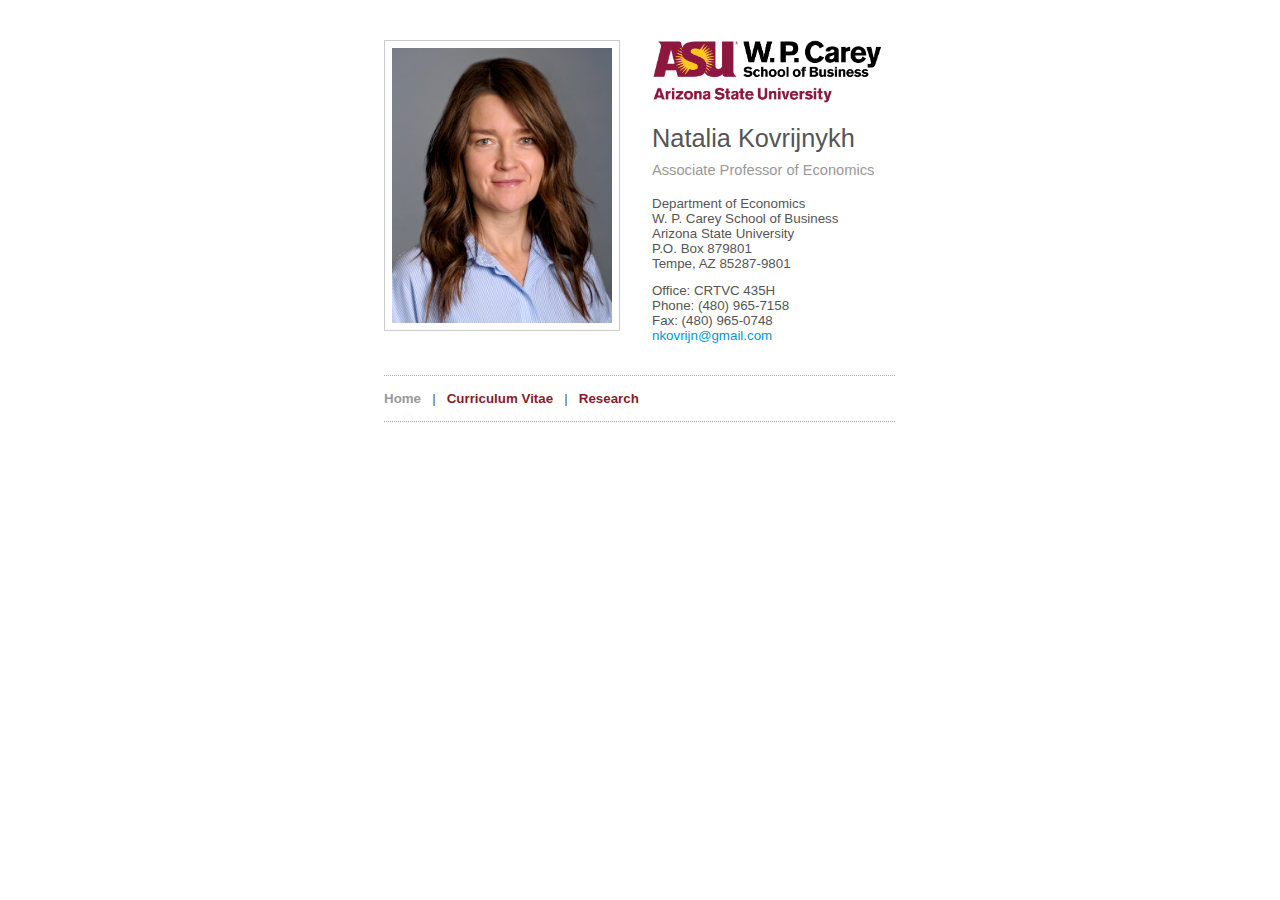
<file: index.html>
<!DOCTYPE html PUBLIC "-//W3C//DTD HTML 4.01 Transitional//EN">
<html>
  <head>
    <meta http-equiv="content-type" content="text/html; charset=iso-8859-1">
    <title>Natalia Kovrijnykh - Department of Economics - Arizona State
      University</title>
    <meta name="description" content="Natalia Kovrijnykh - Department of Economics - Arizona State University">
    <meta name="keywords" content="Natalia Kovrijnykh Department of Economics W. P. Carey School of Business Arizona State University University of Chicago Economics Job Market candidate 2008 PhD Dynamic Contracts Debt Contracts Short-Term Commitment Partial Outside Option Equilibrium Default Cycles Specialization Uncertainty">
    <link rel="stylesheet" href="global.css" type="text/css" media="screen">
  </head>
  <body topmargin="30" marginwidth="10" marginheight="10" leftmargin="10" bgcolor="#FFFFFF">
    <br>
    <br>
    <table width="512" cellspacing="0" cellpadding="0" border="0" align="center">
      <tbody>
        <tr valign="top">
          <td width="273"> <img src="natasha1.jpg" style="border: 1px solid #cccccc; padding:7px"
              width="220"
              height="275"></td>
          <td style="padding-left:20px;" width="274"> <img src="asulogo1.png" height="62.8" width="229.6"><br>
            &nbsp;
            <p style="margin-top: 6; margin-bottom: 3"> <font face="Arial"> <span
                  style="font-size: 19pt">Natalia
                  Kovrijnykh</span><font size="5"> </font> </font></p>
            <p style="margin-top: 9; margin-bottom: 3"> <font style="font-size: 11pt"
                face="Arial"><span
                  style="color:#999999">
                  Associate Professor of Economics </span></font></p>
            <p style="margin-top: 18; margin-bottom: 0"> <font face="Arial"><span>Department
                  of Economics</span></font></p>
            <p style="margin-top: 0; margin-bottom: 0"> <font face="Arial"><span>W.
                  P. Carey School of Business</span></font></p>
            <p style="margin-top: 0; margin-bottom: 0"> <font face="Arial"><span>Arizona
                  State University</span></font></p>
            <p style="margin-top: 0; margin-bottom: 0"> <font face="Arial">P.O.
                Box 879801</font></p>
            <p style="margin-top: 0; margin-bottom: 0"> <font face="Arial">Tempe,
                AZ 85287-9801</font></p>
            <p style="margin-top: 12; margin-bottom:12"> Office: CRTVC 435H <br>
              Phone: (480) 965-7158 <br>
              Fax: (480) 965-0748 <br>
              <a href="mailto:nkovrijn@gmail.com">nkovrijn@gmail.com</a></p>
          </td>
        </tr>
        <tr>
          <td colspan="2" style="padding-top:20px" width="567">
            <table width="100%" cellspacing="0" cellpadding="0" border="0">
              <tbody>
                <tr>
                  <td background="pixh_grey.gif"><img src="pixh_grey.gif"
                      width="2"
                      height="1"></td>
                </tr>
              </tbody>
            </table>
            <br>
            <span style="color:#999999"><strong>Home</strong></span>&nbsp;&nbsp;&nbsp;|&nbsp;&nbsp;&nbsp;<a
              href="vita.html"
              class="menu"><strong>Curriculum
                Vitae</strong></a>&nbsp;&nbsp;&nbsp;|&nbsp;&nbsp;&nbsp;<a href="research.html"
              class="menu"><strong>Research</strong></a><!--&nbsp;&nbsp;&nbsp;|&nbsp;&nbsp;&nbsp;<span style="color:#999999"><a href='teaching.html' class="menu"><strong>Teaching</strong></span></a>-->
            <br>
            <br>
            <table width="100%" cellspacing="0" cellpadding="0" border="0">
              <tbody>
                <tr>
                  <td background="pixh_grey.gif">
                    <p style="margin-top: 0; margin-bottom: 0"><img src="pixh_grey.gif"
                        width="2"
                        height="1"></p>
                  </td>
                </tr>
              </tbody>
            </table>
            <p style="margin-top: 4" align="right"></p>
          </td>
        </tr>
      </tbody>
    </table>
    <br>
    <br>
    <!-- Start of StatCounter Code -->
    <script type="text/javascript">
var sc_project=3117149; 
var sc_invisible=0; 
var sc_partition=30; 
var sc_security="b1eac858"; 
</script> <script type="text/javascript" src="https://www.statcounter.com/counter/counter_xhtml.js"></script><noscript>
<div class="statcounter"><a class="statcounter" href="http://www.statcounter.com/"><img
class="statcounter"
src="http://c31.statcounter.com/3117149/0/b1eac858/0/"
alt="counter statistics"></a></div></noscript>
    <!-- End of StatCounter Code -->
  <script defer src="https://static.cloudflareinsights.com/beacon.min.js/vcd15cbe7772f49c399c6a5babf22c1241717689176015" integrity="sha512-ZpsOmlRQV6y907TI0dKBHq9Md29nnaEIPlkf84rnaERnq6zvWvPUqr2ft8M1aS28oN72PdrCzSjY4U6VaAw1EQ==" data-cf-beacon='{"rayId":"91a2ca2d89ee0fc1","serverTiming":{"name":{"cfExtPri":true,"cfL4":true,"cfSpeedBrain":true,"cfCacheStatus":true}},"version":"2025.1.0","token":"e64fdfc25a574723a13d1f77e07bc18c"}' crossorigin="anonymous"></script>
</body>
</html>
</file>
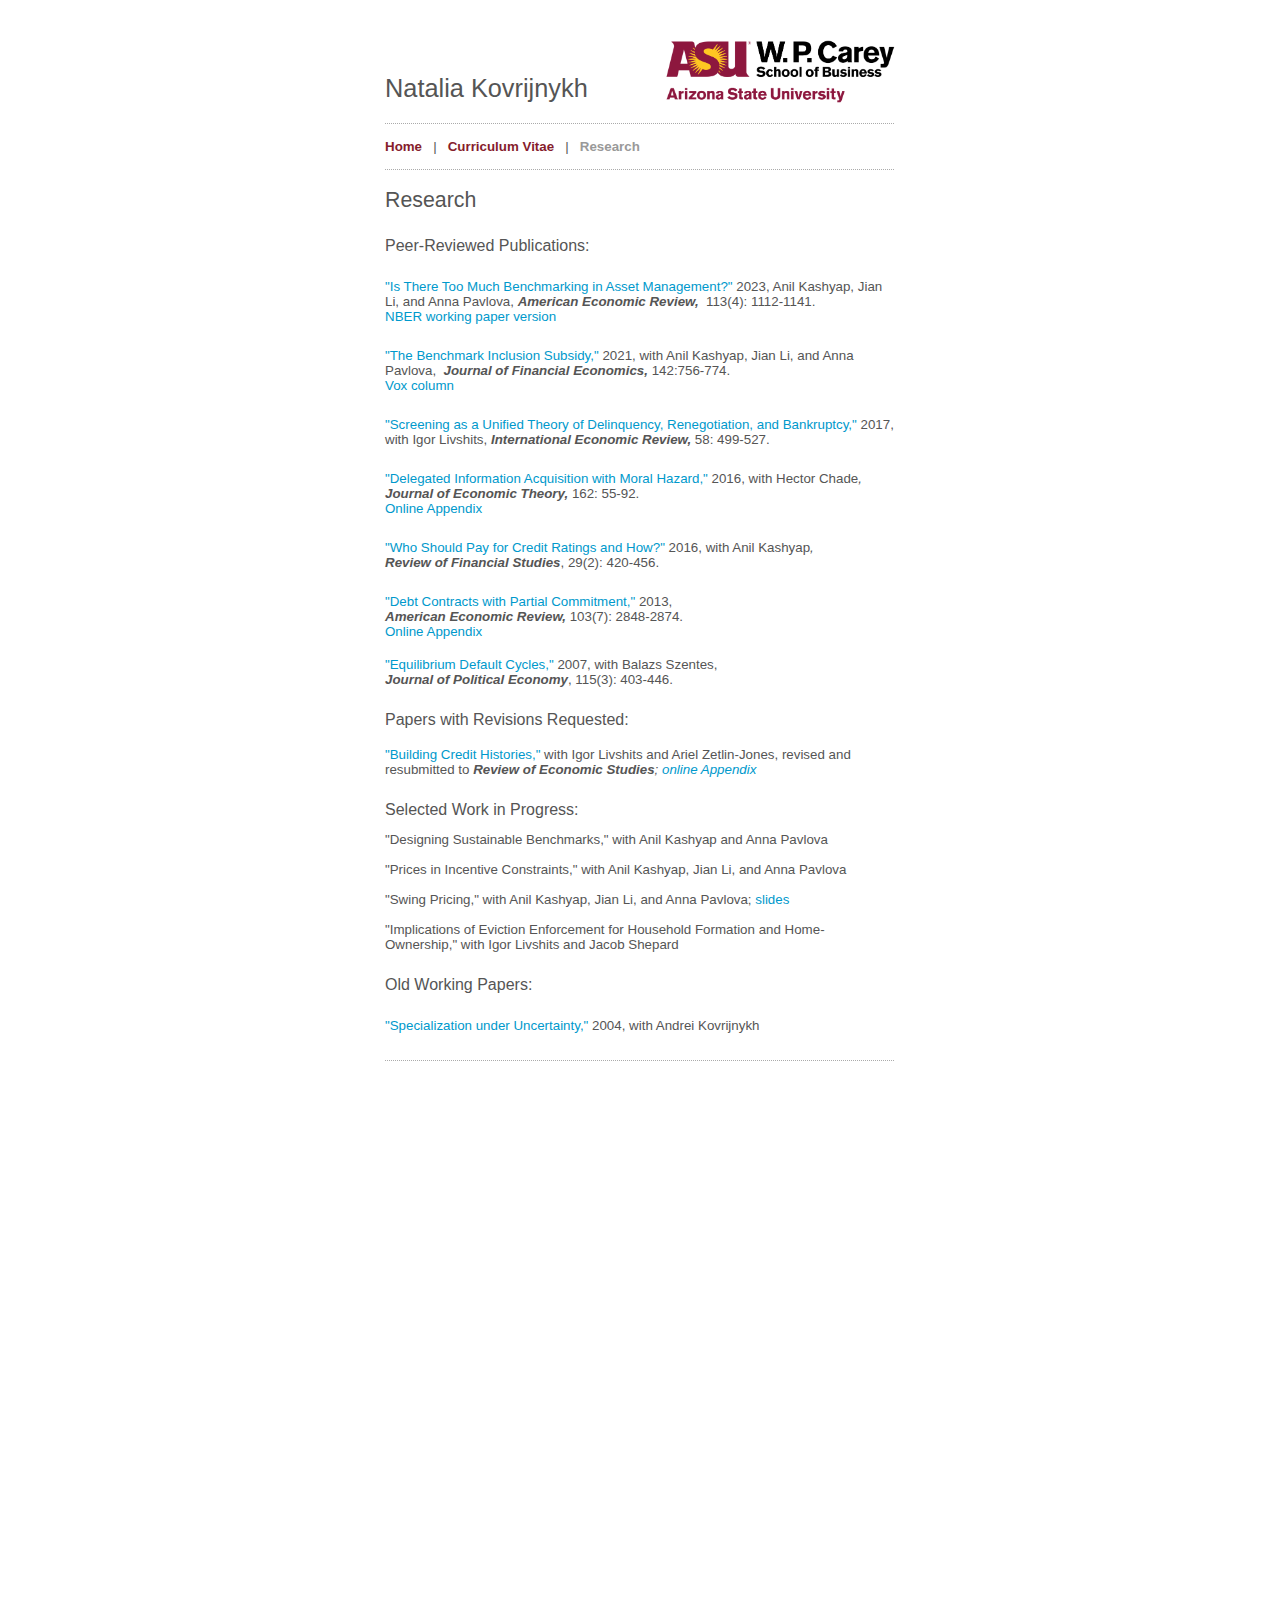
<file: research.html>
<!DOCTYPE html PUBLIC "-//W3C//DTD HTML 4.01 Transitional//EN">
<html>
  <head>
    <meta http-equiv="content-type" content="text/html; charset=iso-8859-1">
    <title>Natalia Kovrijnykh - Department of Economics - Arizona State
      University - Research</title>
    <meta name="description" content="Natalia Kovrijnykh - Department of Economics - Arizona State University - Research">
    <meta name="keywords" content="Natalia Kovrijnykh Department of Economics W. P. Carey School of Business Arizona State University University of Chicago Economics Job Market candidate 2008 PhD Dynamic Contracts Debt Contracts Short-Term Commitment Partial Outside Option Equilibrium Default Cycles Specialization Uncertainty">
    <link rel="stylesheet" href="global.css" type="text/css" media="screen">
  </head>
  <body style="                                                    background-color: white;"
    topmargin="30"
    marginwidth="10"
    marginheight="10"
    leftmargin="10"><br>
    <br>
    <table width="510" cellspacing="0" cellpadding="0" border="0" align="center"
      height="1658">
      <tbody>
        <tr valign="top">
          <td width="249" valign="bottom" height="40"> <font face="Arial"> <span
                style="font-size: 19pt;">Natalia
                Kovrijnykh</span></font> </td>
          <td style="padding-left:20px;" width="227" align="right" height="40">
            <img src="asulogo1.png" height="62.8" width="229.6"></td>
        </tr>
        <tr>
          <td colspan="2" style="padding-top:20px" width="510" height="809">
            <table width="100%" cellspacing="0" cellpadding="0" border="0">
              <tbody>
                <tr>
                  <td background="pixh_grey.gif"><img src="pixh_grey.gif"
                      width="2"
                      height="1"></td>
                </tr>
              </tbody>
            </table>
            <br>
            <a href="index.html" class="menu"><strong>Home</strong></a>&nbsp;&nbsp;&nbsp;|&nbsp;&nbsp;&nbsp;<a
              href="vita.html"
              class="menu"><strong>Curriculum
                Vitae</strong></a>&nbsp;&nbsp;&nbsp;|&nbsp;&nbsp;&nbsp;<span style="color:#999999"><strong>Research</strong></span><!--
&nbsp;&nbsp;&nbsp;|&nbsp;&nbsp;&nbsp;<span style="color:#999999"><a href='teaching.html' class="menu"><strong>Teaching</strong></a></span>-->
            <br>
            <br>
            <table width="100%" cellspacing="0" cellpadding="0" border="0">
              <tbody>
                <tr>
                  <td background="pixh_grey.gif"><img src="pixh_grey.gif"
                      width="2"
                      height="1"></td>
                </tr>
              </tbody>
            </table>
            <p style="margin-top: 18; margin-bottom: 18"> <font style="font-size: 16pt">Research</font></p>
            <p style="margin-top: 24; margin-bottom: 24"> <span style="font-size: 12pt;">Peer-Reviewed Publications:<br>
              </span></p>
            <p style="margin-top: 24; margin-bottom: 24"><a href="BAM.pdf">"Is
                There Too Much Benchmarking in Asset Management?"</a> 2023, Anil
              Kashyap, Jian Li, and Anna Pavlova, <i><b>American Economic
                  Review,&nbsp;<strong></strong></b></i><span style="color: #0000ee;">
              </span> 113(4): 1112-1141. <a href="https://www.nber.org/system/files/working_papers/w28020/w28020.pdf"><br>
                NBER working paper version </a> </p>
            <p style="margin-top: 24; margin-bottom: 24"><a href="subsidy.pdf">"The
                Benchmark Inclusion Subsidy,"</a> 2021, with Anil Kashyap, Jian
              Li, and Anna Pavlova,&nbsp; <span style="font-weight: bold;"><span
                  style="font-style: italic;">Journal
                  of Financial Economics, </span></span> 142:756-774.<br>
              <a href="https://cepr.org/voxeu/columns/why-asset-managers-create-subsidies-certain-firms">Vox
                column</a></p>
            <p></p>
            <p style="margin-top: 24; margin-bottom: 24"><a href="screening.pdf">"Screening
                as a Unified Theory of Delinquency, Renegotiation, and
                Bankruptcy,"</a> 2017, with Igor Livshits,<em><i><b>
                    International Economic Review,</b></i> </em>58: 499-527.</p>
            <p style="margin-top: 24; margin-bottom: 24"><a href="info.pdf">"Delegated
                Information Acquisition with Moral Hazard,"</a> 2016, with
              Hector Chade<em>,<i><b><br>
                    Journal of Economic Theory,</b></i> </em>162: 55-92.<br>
              <a href="Online_Appendix_info.pdf">Online Appendix</a></p>
            <p style="margin-top: 24; margin-bottom: 24"><span style="margin-top: 2"><a
                  href="cra.pdf">"Who
                  Should Pay for Credit Ratings and How?"</a> 2016, with Anil
                Kashyap<em>, </em></span><span style="font-style: italic;"><span
                  style="font-weight: bold;"><br>
                  Review of Financial Studies</span></span><span style="margin-top: 2"><em><strong></strong></em></span><span
                style="margin-top: 2">,
                29(2): </span>420-456. </p>
            <p style="margin-top: 18"> <a href="partial.pdf">"Debt Contracts
                with Partial Commitment,"</a> 2013, <i><b><br>
                  American Economic Review,</b></i> 103(7): 2848-2874. <br>
              <a href="Online_Appendix.pdf">Online Appendix</a></p>
            <p style="margin-top: 18"><a href="cycles.pdf">"Equilibrium Default
                Cycles,"</a> 2007, with Balazs Szentes, <br>
              <i><b>Journal of Political Economy</b></i>, 115(3): 403-446.&nbsp;
            </p>
            <em></em>
            <p style="margin-top: 24"><span style="font-size: 12pt;"> Papers with Revisions Requested:  </span></p>
            <p style="margin-top: 18"><span style="font-size: 12pt;"></span> </p>
            <p style="margin-top: 2" ;="" margin-bottom:="" 0=""><a href="BCH.pdf">"Building
                Credit Histories,"</a> with Igor Livshits and Ariel
              Zetlin-Jones, revised and resubmitted to <i><b>
                  Review of Economic Studies</b></i><em>; <a href="BCH_appF.pdf">online
                  Appendix </a></em></p>
            <p style="margin-top: 24"> <span style="font-size: 12pt;">Selected Work
                  in Progress:</span> </p>
            "Designing Sustainable Benchmarks," with Anil Kashyap and Anna Pavlova <br>
            <br>
            "Prices in Incentive Constraints," with Anil Kashyap, Jian Li, and
            Anna Pavlova<br>
            <br>
            "Swing Pricing," with Anil Kashyap, Jian Li, and Anna Pavlova; <a href="swing_pricing_slides.pdf">slides</a><br>
            &nbsp;<br>
            "Implications of Eviction Enforcement for Household Formation and Home-Ownership," with Igor Livshits and Jacob
            Shepard<br>
            <p style="margin-top: 24"><span style="font-size: 12pt;">Old Working
                Papers: </span> </p>
            <p style="margin-top: 24; margin-bottom: 12"> <a href="specialization.pdf">"Specialization
                under Uncertainty,"</a> 2004, with Andrei Kovrijnykh </p>
            <br>
            <table width="100%" cellspacing="0" cellpadding="0" border="0">
              <tbody>
                <tr>
                  <td background="pixh_grey.gif"><img src="pixh_grey.gif"
                      width="2"
                      height="1"></td>
                </tr>
              </tbody>
            </table>
          </td>
        </tr>
        <tr>
          <td colspan="2" style="padding-top:20px" height="809">&nbsp;</td>
        </tr>
      </tbody>
    </table>
    <br>
    <br>
    <!-- Start of StatCounter Code -->
    <script type="text/javascript">
var sc_project=3117149; 
var sc_invisible=0; 
var sc_partition=30; 
var sc_security="b1eac858"; 
</script> <script type="text/javascript" src="https://www.statcounter.com/counter/counter_xhtml.js"></script><noscript>
<div class="statcounter"><a class="statcounter" href="http://www.statcounter.com/"><img
class="statcounter"
src="http://c31.statcounter.com/3117149/0/b1eac858/0/"
alt="counter statistics"></a></div></noscript>
    <!-- End of StatCounter Code -->
  <script defer src="https://static.cloudflareinsights.com/beacon.min.js/vcd15cbe7772f49c399c6a5babf22c1241717689176015" integrity="sha512-ZpsOmlRQV6y907TI0dKBHq9Md29nnaEIPlkf84rnaERnq6zvWvPUqr2ft8M1aS28oN72PdrCzSjY4U6VaAw1EQ==" data-cf-beacon='{"rayId":"8ca05663cd49314f","serverTiming":{"name":{"cfExtPri":true,"cfL4":true}},"version":"2024.8.0","token":"e64fdfc25a574723a13d1f77e07bc18c"}' crossorigin="anonymous"></script>
</body>
</html>
</file>
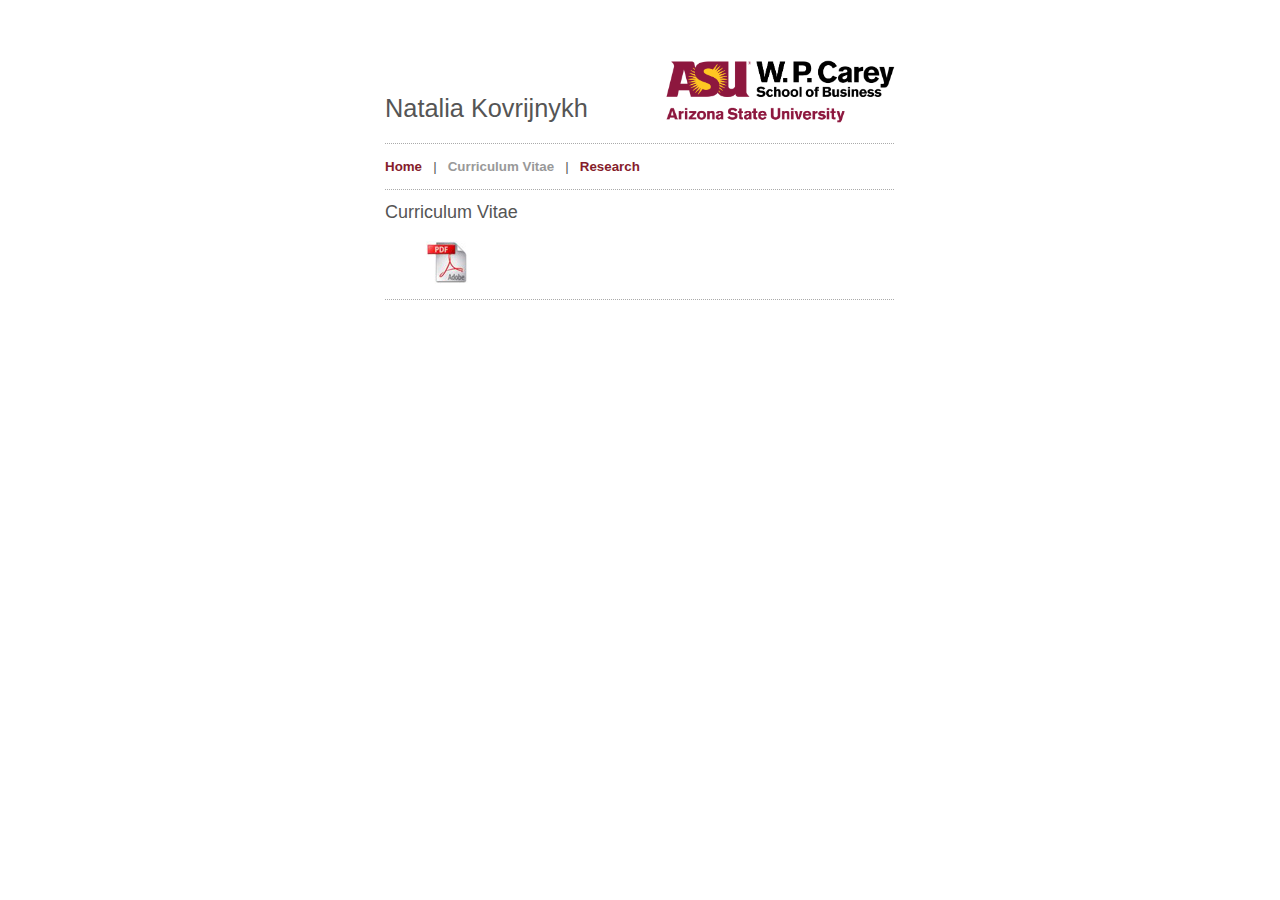
<file: vita.html>
<!DOCTYPE html PUBLIC "-//W3C//DTD HTML 4.01 Transitional//EN">
<html>
  <head>
    <meta http-equiv="content-type" content="text/html; charset=iso-8859-1">
    <title>Natalia Kovrijnykh - Department of Economics - Arizona State
      University - Curriculum Vita</title>
    <meta name="description" content="Natalia Kovrijnykh - Department of Economics - Arizona State University - Curriculum Vita">
    <meta name="keywords" content="Natalia Kovrijnykh Department of Economics W. P. Carey School of Business Arizona State University University of Chicago Economics Job Market candidate 2008 PhD Dynamic Contracts Debt Contracts Short-Term Commitment Partial Outside Option Equilibrium Default Cycles Specialization Uncertainty">
    <link rel="stylesheet" href="global.css" type="text/css" media="screen">
  </head>
  <body style="background-color: white;" marginwidth="10" marginheight="10" leftmargin="10"
    topmargin="30"><br>
    <br>
    <table cellspacing="0" cellpadding="0" border="0" align="center" height="100"
      width="510">
      <tbody>
        <tr valign="top">
          <td height="1" width="249" valign="bottom"> <font face="Arial"> <span
                style="font-size: 19pt;">Natalia
                Kovrijnykh</span></font> </td>
          <td style="padding-left:20px;" align="right" height="40" width="227">
            <img src="asulogo1.png" height="62.8" width="229.6"></td>
        </tr>
        <tr>
          <td colspan="2" style="padding-top:20px" height="100" width="510">
            <table cellspacing="0" cellpadding="0" border="0" width="100%">
              <tbody>
                <tr>
                  <td background="pixh_grey.gif"><img src="pixh_grey.gif"
                      height="1"
                      width="2"></td>
                </tr>
              </tbody>
            </table>
            <br>
            <a href="index.html" class="menu"><strong>Home</strong></a>&nbsp;&nbsp;&nbsp;|&nbsp;&nbsp;&nbsp;<span
              style="color:#999999"><strong>Curriculum
                Vitae</strong></span>&nbsp;&nbsp;&nbsp;|&nbsp;&nbsp;&nbsp;<span
              style="color:#999999"><a
                href="research.html"
                class="menu"><strong>Research</strong></a></span><!--&nbsp;&nbsp;&nbsp;|&nbsp;&nbsp;&nbsp;<span style="color:#999999"><a href='teaching.html' class="menu"><strong>Teaching</strong></a>--><!--</span>-->
            <br>
            <br>
            <table cellspacing="0" cellpadding="0" border="0" width="100%">
              <tbody>
                <tr>
                  <td background="pixh_grey.gif"><img src="pixh_grey.gif"
                      height="1"
                      width="2"></td>
                </tr>
              </tbody>
            </table>
            <p style="margin-top: 12; margin-bottom: 18"> <font size="4">Curriculum
                Vitae </font> <span style="font-size: 12pt;">&nbsp;&nbsp;&nbsp;&nbsp;&nbsp;
                </span> </p>
            <p style="margin-top: 12; margin-bottom: 12">
              &nbsp;&nbsp;&nbsp;&nbsp;&nbsp;&nbsp;&nbsp; &nbsp;&nbsp; <a href="CV.pdf">
                <img src="pdf_icon.jpg" border="0" height="43" width="42"></a></p>
            <table cellspacing="0" cellpadding="0" border="0" width="100%">
              <tbody>
                <tr>
                  <td background="pixh_grey.gif"><img src="pixh_grey.gif"
                      height="1"
                      width="2"></td>
                </tr>
              </tbody>
            </table>
          </td>
        </tr>
      </tbody>
    </table>
    <br>
    <br>
    <!-- Start of StatCounter Code -->
    <script type="text/javascript">
var sc_project=3117149; 
var sc_invisible=0; 
var sc_partition=30; 
var sc_security="b1eac858"; 
</script> <script type="text/javascript" src="https://www.statcounter.com/counter/counter_xhtml.js"></script><noscript>
<div class="statcounter"><a class="statcounter" href="http://www.statcounter.com/"><img
class="statcounter"
src="http://c31.statcounter.com/3117149/0/b1eac858/0/"
alt="counter statistics"></a></div></noscript>
    <!-- End of StatCounter Code -->
  <script defer src="https://static.cloudflareinsights.com/beacon.min.js/vcd15cbe7772f49c399c6a5babf22c1241717689176015" integrity="sha512-ZpsOmlRQV6y907TI0dKBHq9Md29nnaEIPlkf84rnaERnq6zvWvPUqr2ft8M1aS28oN72PdrCzSjY4U6VaAw1EQ==" data-cf-beacon='{"rayId":"91a3320a0ada69c2","serverTiming":{"name":{"cfExtPri":true,"cfL4":true,"cfSpeedBrain":true,"cfCacheStatus":true}},"version":"2025.1.0","token":"e64fdfc25a574723a13d1f77e07bc18c"}' crossorigin="anonymous"></script>
</body>
</html>
</file>
<file: global.css>
body, p, table, tr, td  {color: #555555; font-family: "Arial", "Verdana", sans-serif; font-size: 10pt; }

a:link, a:active, a:visited  {text-decoration:none; color: #0099CC;}
a:hover {text-decoration:underline; color: #0099CC;}

a.menu:link, a.menu:active, a.menu:visited  {text-decoration:none; color: #861D2C;}
a.menu:hover {text-decoration:underline; color: #861D2C;}
</file>
